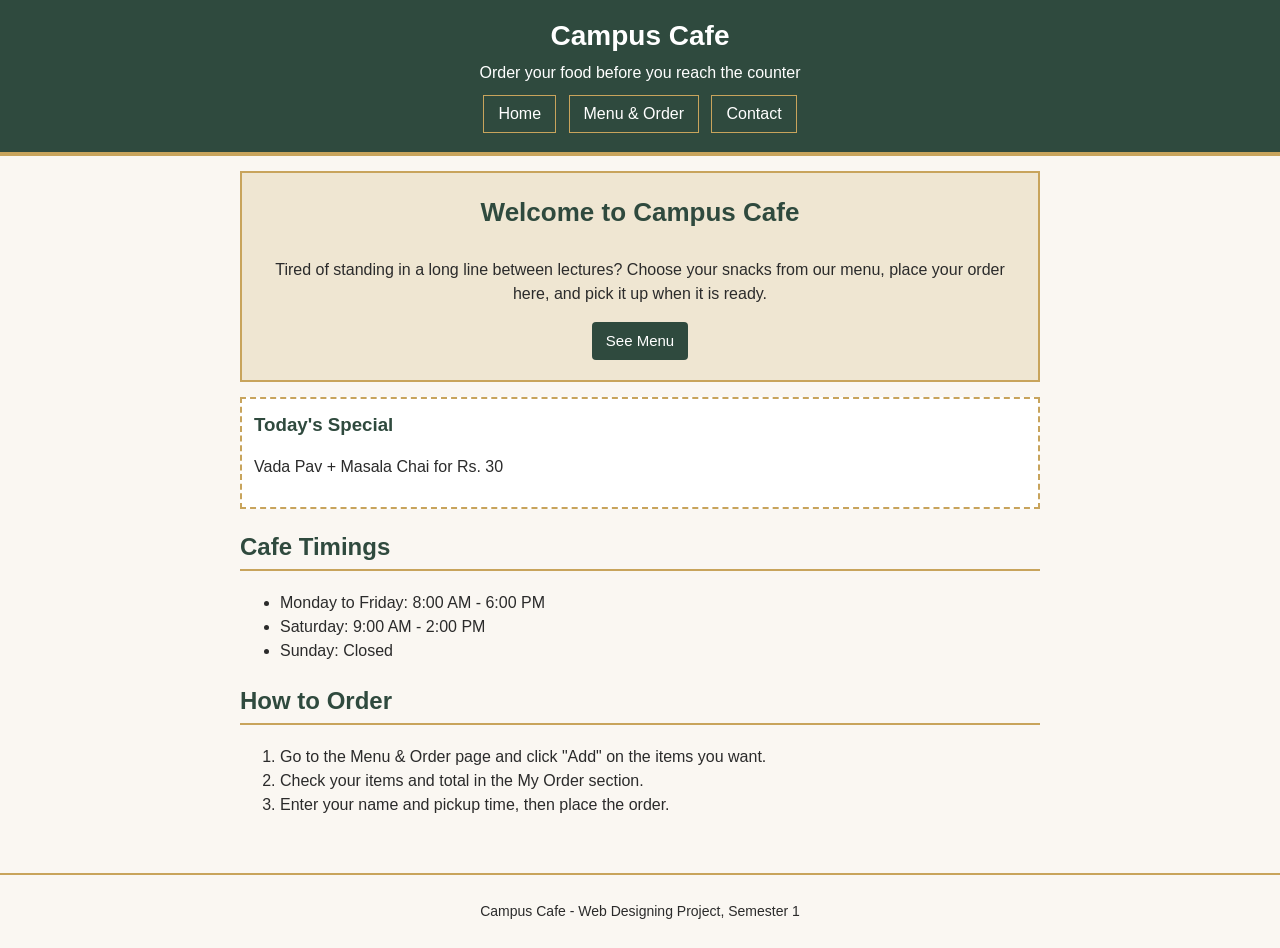
<file: index.html>
<!DOCTYPE html>
<html lang="en">
<head>
  <meta charset="UTF-8">
  <meta name="viewport" content="width=device-width, initial-scale=1.0">
  <title>Campus Cafe - Home</title>
  <link rel="stylesheet" href="style.css">
</head>
<body>

  <!-- Header -->
  <header>
    <h1>Campus Cafe</h1>
    <p>Order your food before you reach the counter</p>
    <nav>
      <a href="index.html">Home</a>
      <a href="menu.html">Menu &amp; Order</a>
      <a href="contact.html">Contact</a>
    </nav>
  </header>

  <main>

    <!-- Welcome banner -->
    <div class="banner">
      <h2>Welcome to Campus Cafe</h2>
      <p>
        Tired of standing in a long line between lectures? Choose your
        snacks from our menu, place your order here, and pick it up when
        it is ready.
      </p>
      <a href="menu.html" class="button">See Menu</a>
    </div>

    <!-- Today's special -->
    <div class="special">
      <h3>Today's Special</h3>
      <p>Vada Pav + Masala Chai for Rs. 30</p>
    </div>

    <!-- Timings -->
    <h2>Cafe Timings</h2>
    <ul>
      <li>Monday to Friday: 8:00 AM - 6:00 PM</li>
      <li>Saturday: 9:00 AM - 2:00 PM</li>
      <li>Sunday: Closed</li>
    </ul>

    <!-- How to order -->
    <h2>How to Order</h2>
    <ol>
      <li>Go to the Menu &amp; Order page and click "Add" on the items you want.</li>
      <li>Check your items and total in the My Order section.</li>
      <li>Enter your name and pickup time, then place the order.</li>
    </ol>

  </main>

  <!-- Footer -->
  <footer>
    <p>Campus Cafe - Web Designing Project, Semester 1</p>
  </footer>

</body>
</html>
</file>
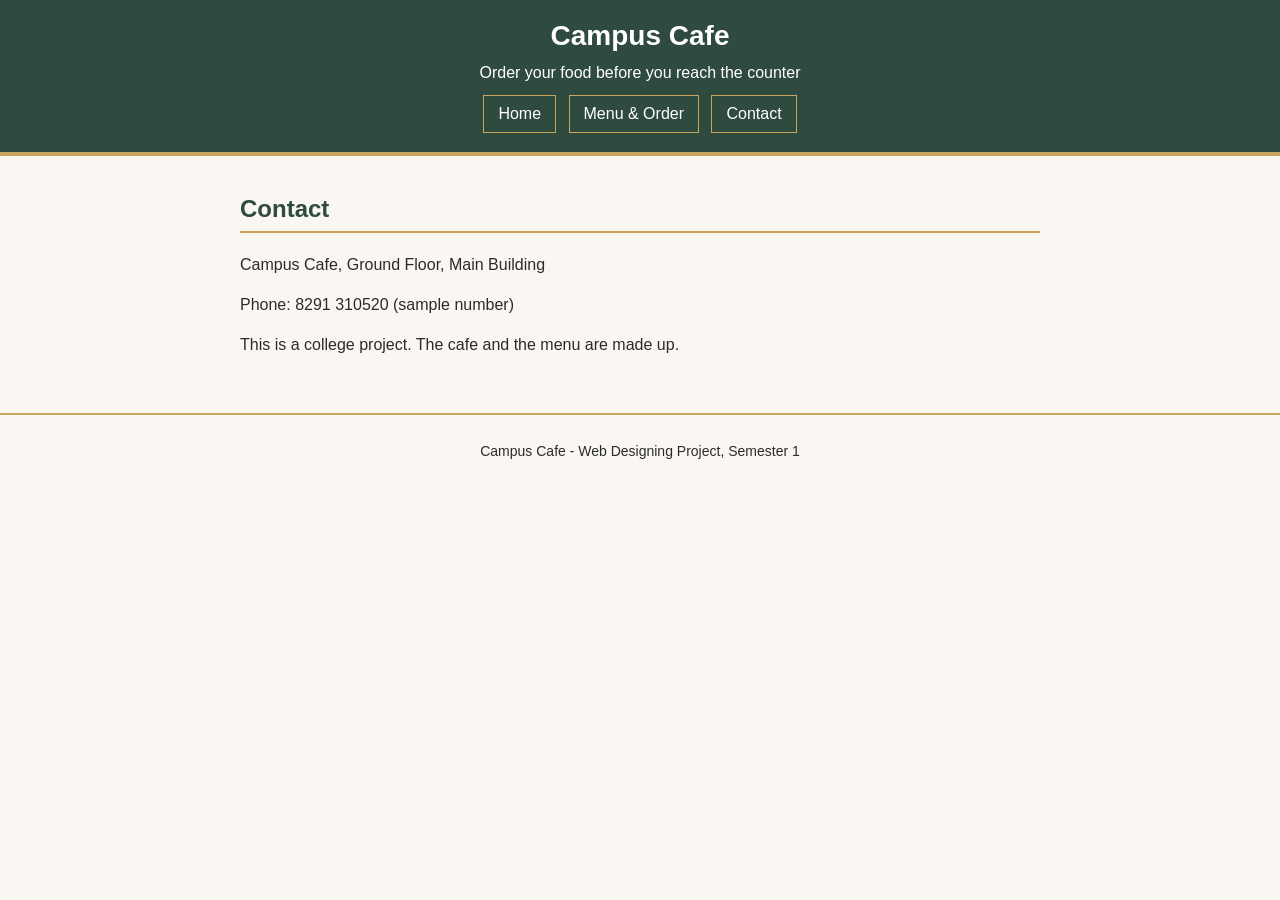
<file: contact.html>
<!DOCTYPE html>
<html lang="en">
<head>
  <meta charset="UTF-8">
  <meta name="viewport" content="width=device-width, initial-scale=1.0">
  <title>Campus Cafe - Contact</title>
  <link rel="stylesheet" href="style.css">
</head>
<body>

  <!-- Header -->
  <header>
    <h1>Campus Cafe</h1>
    <p>Order your food before you reach the counter</p>
    <nav>
      <a href="index.html">Home</a>
      <a href="menu.html">Menu &amp; Order</a>
      <a href="contact.html">Contact</a>
    </nav>
  </header>

  <main>
    <h2>Contact</h2>
    <p>Campus Cafe, Ground Floor, Main Building</p>
    <p>Phone: 8291 310520 (sample number)</p>
    <p>This is a college project. The cafe and the menu are made up.</p>
  </main>

  <!-- Footer -->
  <footer>
    <p>Campus Cafe - Web Designing Project, Semester 1</p>
  </footer>

</body>
</html>
</file>
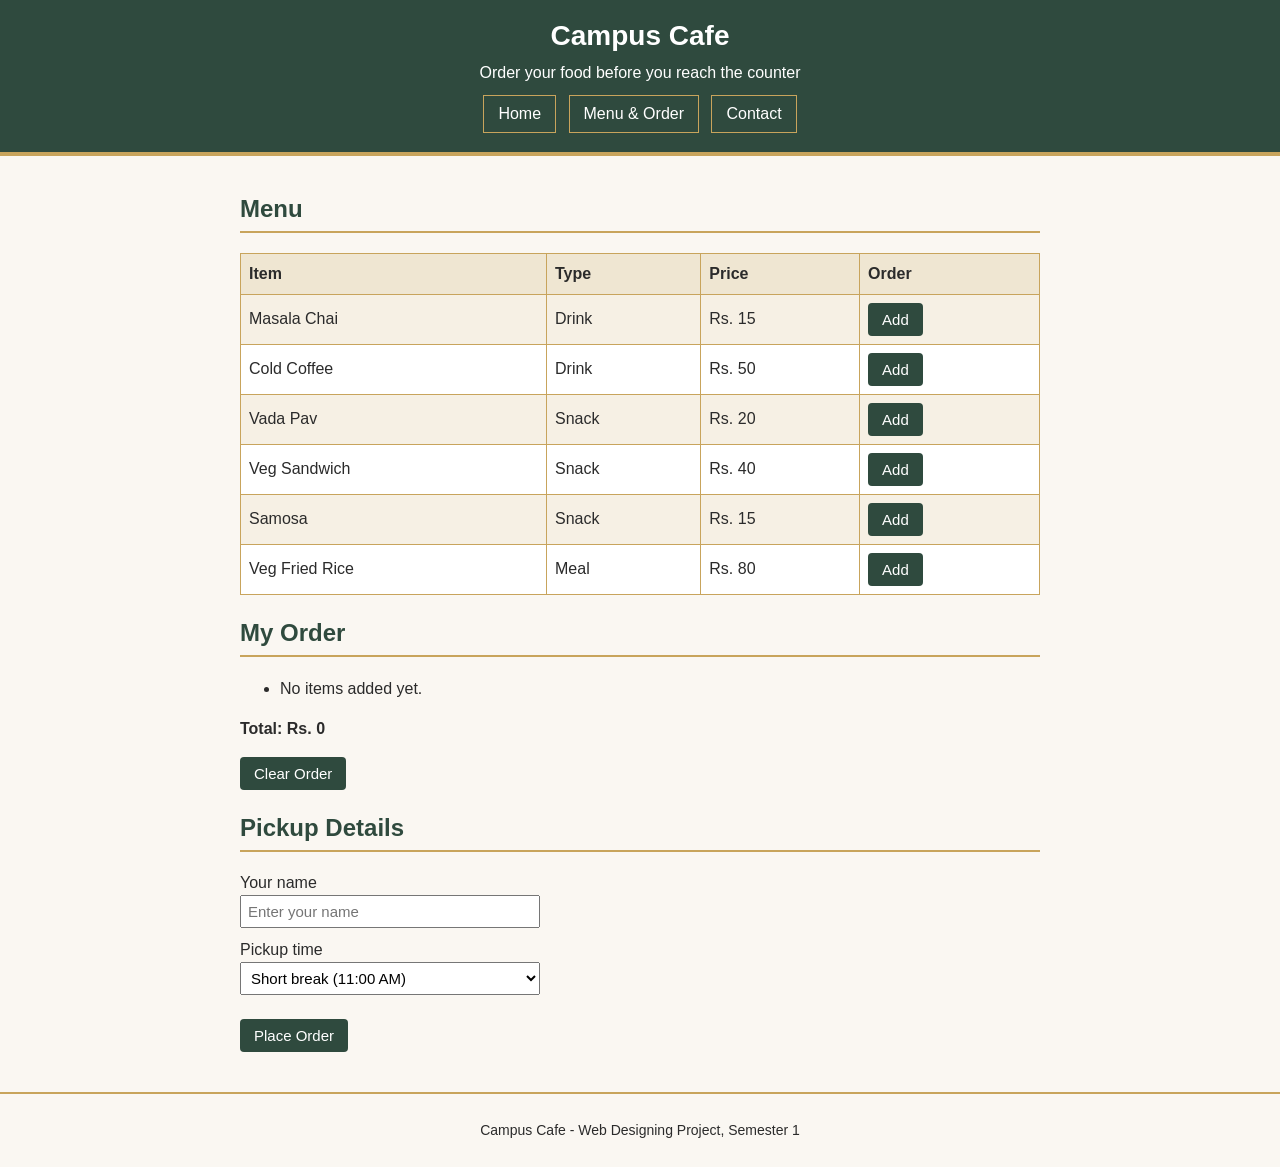
<file: menu.html>
<!DOCTYPE html>
<html lang="en">
<head>
  <meta charset="UTF-8">
  <meta name="viewport" content="width=device-width, initial-scale=1.0">
  <title>Campus Cafe - Menu and Order</title>
  <link rel="stylesheet" href="style.css">
</head>
<body>

  <!-- Header -->
  <header>
    <h1>Campus Cafe</h1>
    <p>Order your food before you reach the counter</p>
    <nav>
      <a href="index.html">Home</a>
      <a href="menu.html">Menu &amp; Order</a>
      <a href="contact.html">Contact</a>
    </nav>
  </header>

  <main>

    <!-- Menu -->
    <h2>Menu</h2>
    <table>
      <tr>
        <th>Item</th>
        <th>Type</th>
        <th>Price</th>
        <th>Order</th>
      </tr>
      <tr>
        <td>Masala Chai</td>
        <td>Drink</td>
        <td>Rs. 15</td>
        <td><button onclick="addItem('Masala Chai', 15)">Add</button></td>
      </tr>
      <tr>
        <td>Cold Coffee</td>
        <td>Drink</td>
        <td>Rs. 50</td>
        <td><button onclick="addItem('Cold Coffee', 50)">Add</button></td>
      </tr>
      <tr>
        <td>Vada Pav</td>
        <td>Snack</td>
        <td>Rs. 20</td>
        <td><button onclick="addItem('Vada Pav', 20)">Add</button></td>
      </tr>
      <tr>
        <td>Veg Sandwich</td>
        <td>Snack</td>
        <td>Rs. 40</td>
        <td><button onclick="addItem('Veg Sandwich', 40)">Add</button></td>
      </tr>
      <tr>
        <td>Samosa</td>
        <td>Snack</td>
        <td>Rs. 15</td>
        <td><button onclick="addItem('Samosa', 15)">Add</button></td>
      </tr>
      <tr>
        <td>Veg Fried Rice</td>
        <td>Meal</td>
        <td>Rs. 80</td>
        <td><button onclick="addItem('Veg Fried Rice', 80)">Add</button></td>
      </tr>
    </table>
    <p id="menuMsg"></p>

    <!-- My Order -->
    <h2>My Order</h2>
    <ul id="cartList"></ul>
    <p><b>Total: Rs. <span id="total">0</span></b></p>
    <button onclick="clearCart()">Clear Order</button>

    <!-- Pickup details -->
    <h2>Pickup Details</h2>

    <label for="name">Your name</label>
    <input type="text" id="name" placeholder="Enter your name">

    <label for="time">Pickup time</label>
    <select id="time">
      <option>Short break (11:00 AM)</option>
      <option>Lunch break (1:00 PM)</option>
      <option>Evening (4:00 PM)</option>
    </select>

    <br><br>
    <button onclick="placeOrder()">Place Order</button>
    <p id="msg" class="hidden"></p>

  </main>

  <!-- Footer -->
  <footer>
    <p>Campus Cafe - Web Designing Project, Semester 1</p>
  </footer>

  <script src="script.js"></script>
</body>
</html>
</file>
<file: style.css>
/* General */
body {
  margin: 0;
  background-color: #FAF7F2;
  color: #2B2B2B;
  font-family: Arial, sans-serif;
  line-height: 1.5;
}

main {
  max-width: 800px;
  margin: 0 auto;
  padding: 15px;
}

h2 {
  color: #2F4A3E;
  border-bottom: 2px solid #C8A45C;
  padding-bottom: 4px;
}

/* Header */
header {
  background-color: #2F4A3E;
  color: #FFFFFF;
  padding: 15px;
  text-align: center;
  border-bottom: 4px solid #C8A45C;
}

header h1 {
  margin: 0;
  font-size: 28px;
}

header p {
  margin: 4px 0 10px 0;
}

nav a {
  display: inline-block;
  color: #FFFFFF;
  text-decoration: none;
  padding: 6px 14px;
  margin: 0 4px 4px 4px;
  border: 1px solid #C8A45C;
}

nav a:hover {
  background-color: #C8A45C;
  color: #1f3329;
}

/* Buttons */
button,
.button {
  display: inline-block;
  background-color: #2F4A3E;
  color: #FFFFFF;
  border: none;
  border-radius: 4px;
  padding: 8px 14px;
  font-size: 15px;
  text-decoration: none;
  cursor: pointer;
}

button:hover,
.button:hover {
  background-color: #1f3329;
}

/* Home */
.banner {
  background-color: #EFE6D2;
  border: 2px solid #C8A45C;
  padding: 20px;
  text-align: center;
  margin-bottom: 15px;
}

.banner h2 {
  border: none;
  font-size: 26px;
  margin-top: 0;
}

.special {
  background-color: #FFFFFF;
  border: 2px dashed #C8A45C;
  padding: 12px;
  margin: 15px 0;
}

.special h3 {
  margin: 0 0 5px 0;
  color: #2F4A3E;
}

/* Menu and Order */
table {
  border-collapse: collapse;
  width: 100%;
  background-color: #FFFFFF;
}

th,
td {
  border: 1px solid #C8A45C;
  padding: 8px;
  text-align: left;
}

th {
  background-color: #EFE6D2;
}

tr:nth-child(even) td {
  background-color: #F6F0E4;
}

#cartList li {
  margin-bottom: 4px;
}

label {
  display: block;
  margin-top: 10px;
}

input,
select {
  width: 100%;
  max-width: 300px;
  padding: 6px;
  font-size: 15px;
  box-sizing: border-box;
}

#msg {
  background-color: #EFE6D2;
  padding: 10px;
  margin-top: 10px;
}

.hidden {
  display: none;
}

/* Footer */
footer {
  text-align: center;
  padding: 12px;
  margin-top: 25px;
  border-top: 2px solid #C8A45C;
  font-size: 14px;
}

/* Responsive */
@media (max-width: 500px) {
  header h1 {
    font-size: 24px;
  }

  th,
  td {
    padding: 5px;
    font-size: 14px;
  }

  button,
  .button {
    padding: 10px 14px;
  }
}
</file>
